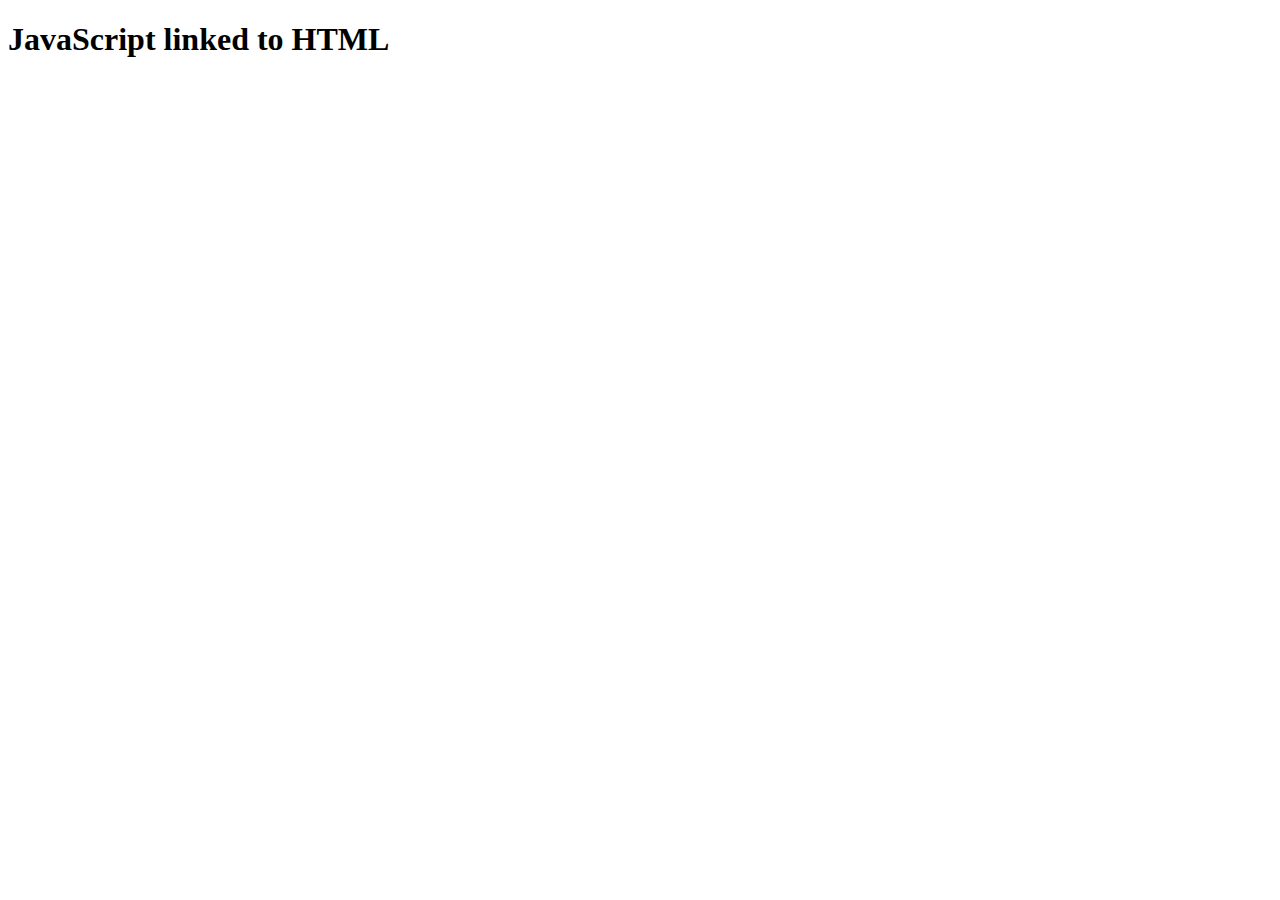
<file: javascript-crash-course/index.html>
<!DOCTYPE html>
<html lang="en">
<head>
    <meta charset="UTF-8">
    <meta name="viewport" content="width=device-width, initial-scale=1.0">
    <title>JavaScript Crash Course</title>
    <script src="app.js"></script>
</head>
<body>
    <h1>JavaScript linked to HTML</h1>
</body>
</html>
</file>
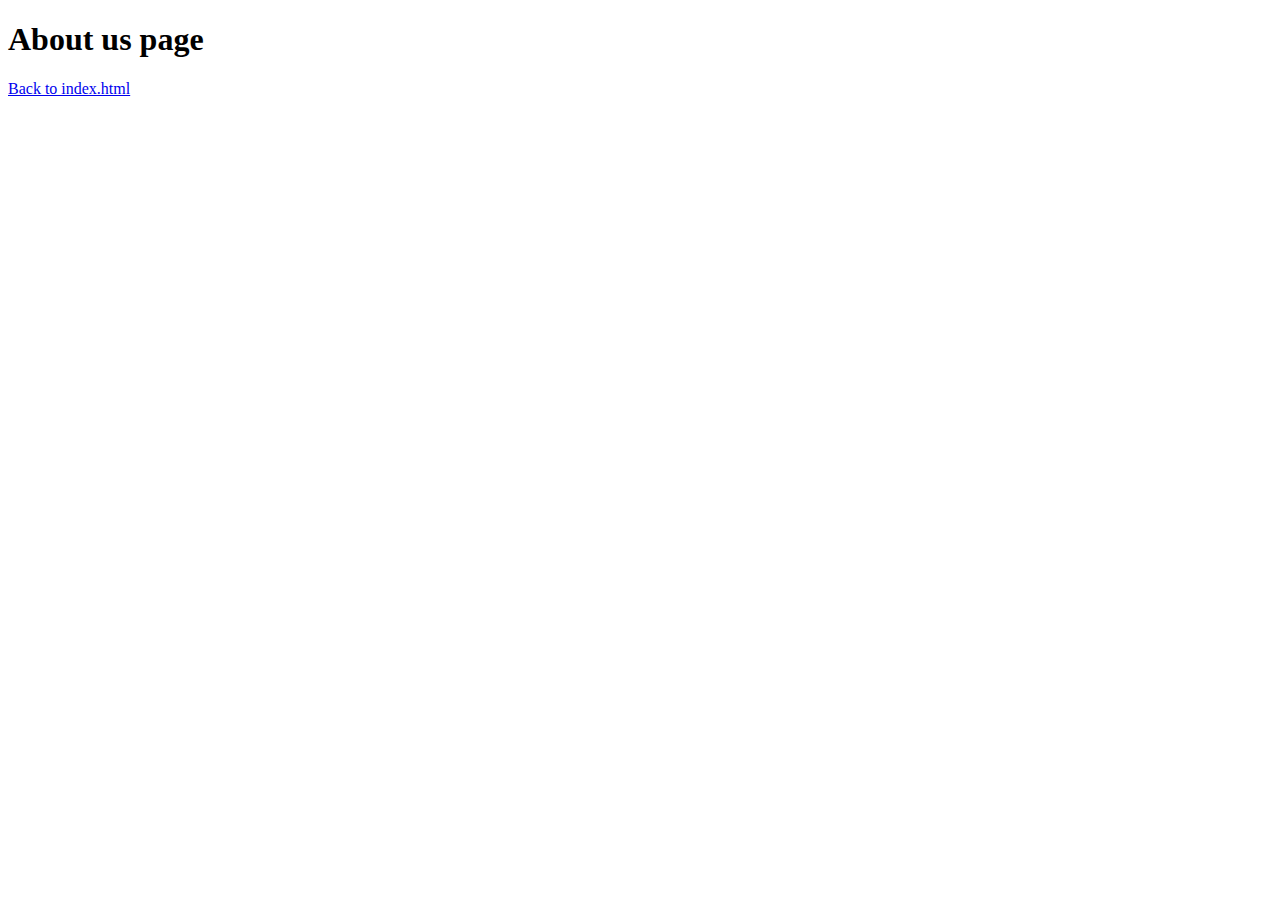
<file: about.html>
<!DOCTYPE html>
<html lang="en">
  <head>
    <meta charset="UTF-8" />
    <meta name="viewport" content="width=device-width, initial-scale=1.0" />
    <title>Document</title>
  </head>
  <body>
    <h1>About us page</h1>
    <a href="index.html">Back to index.html</a>
  </body>
</html>
</file>
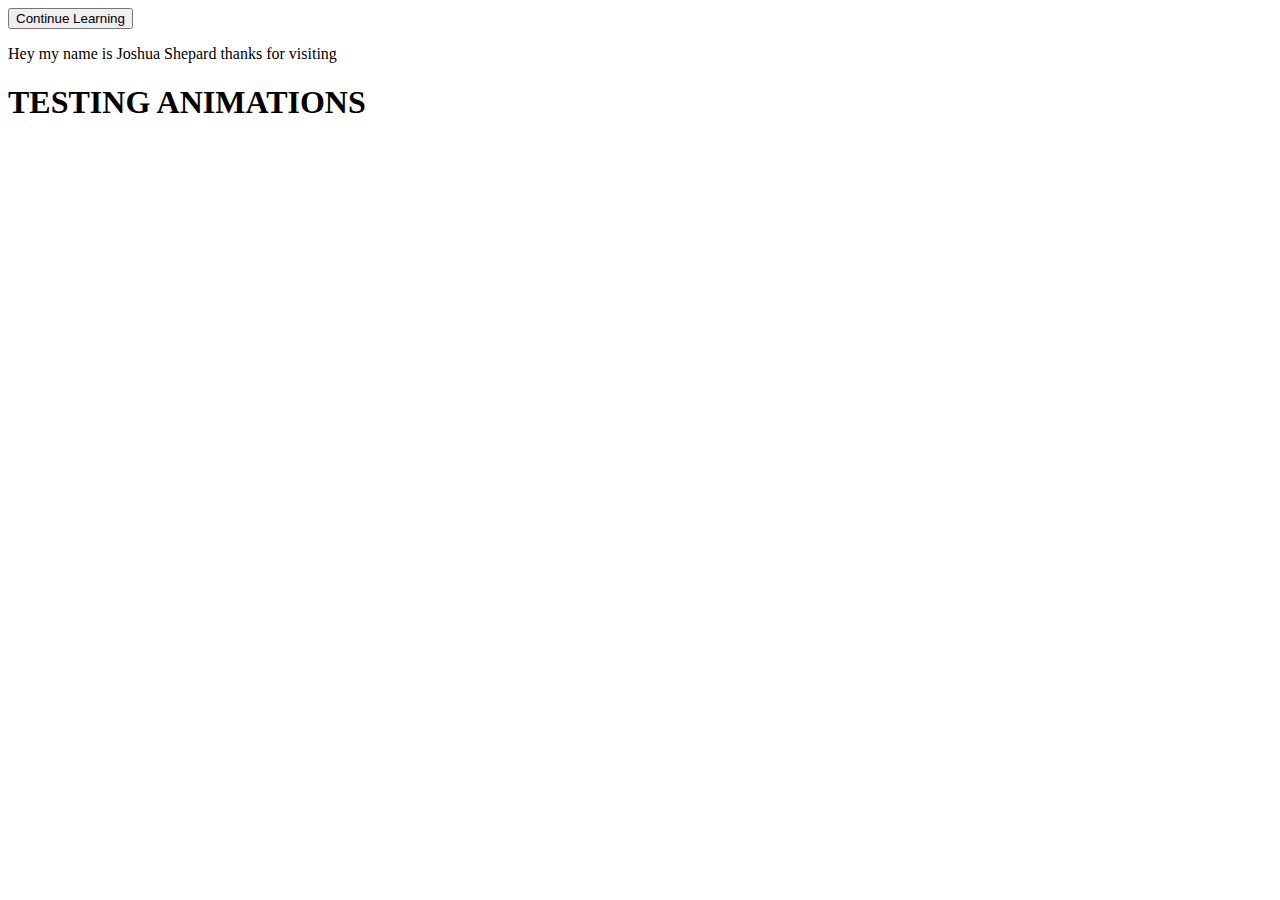
<file: advanceCSS.html>
<!DOCTYPE html>
<html lang="en">
<head>
    <meta charset="UTF-8">
    <meta name="viewport" content="width=device-width, initial-scale=1.0">
    <title>CSS Practice</title>
    <link rel="stylesheet" href="advance.css">
</head>
<body>
    <button>Continue Learning</button>
    <p>Joshua Shepard</p>

    <h1>TESTING ANIMATIONS</h1>
</body>
</html>
</file>
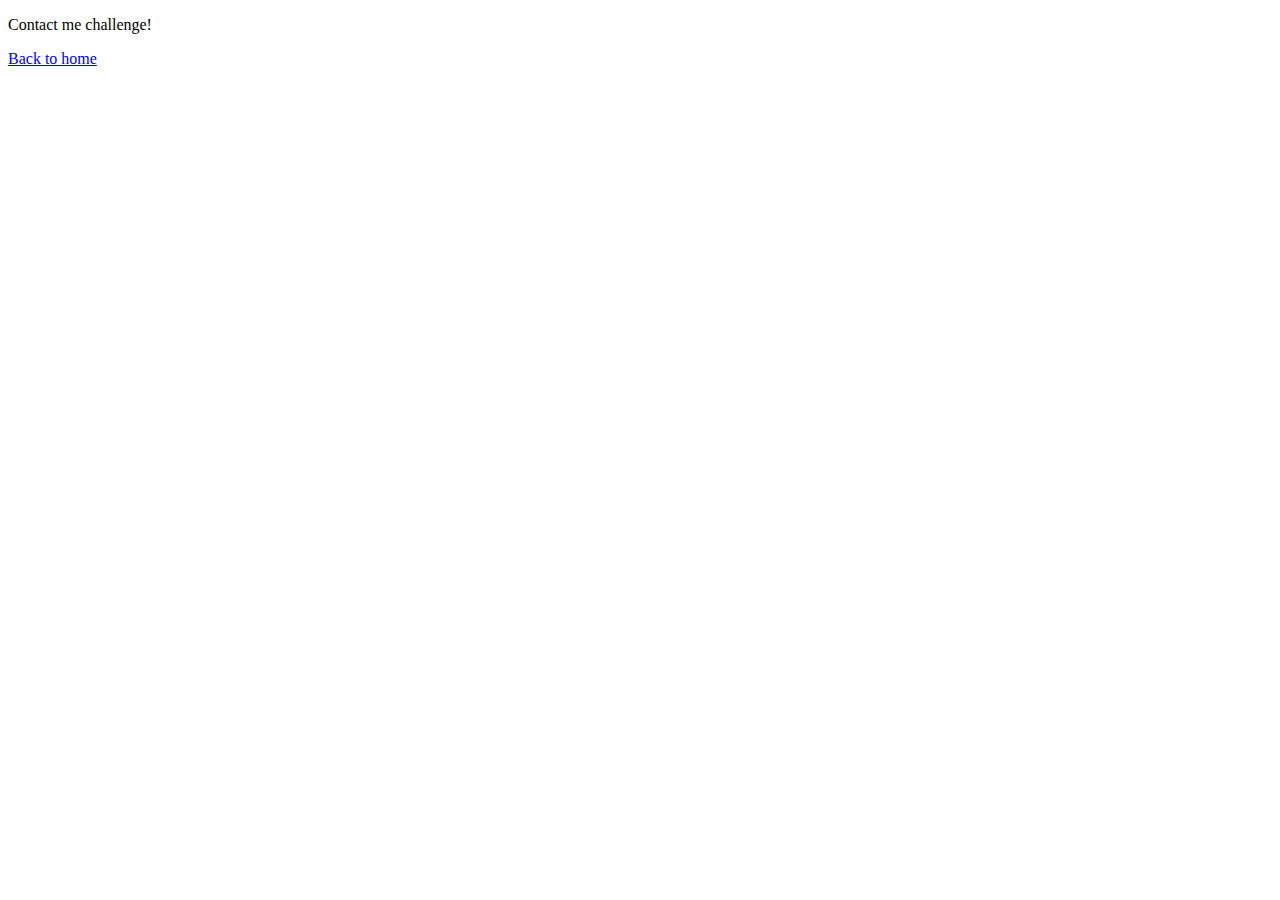
<file: contact.html>
<!DOCTYPE html>
<html lang="en">
<head>
    <meta charset="UTF-8">
    <meta name="viewport" content="width=device-width, initial-scale=1.0">
    <title>Document</title>
</head>
<body>
    <p>Contact me challenge!</p>
    <a href="index.html">Back to home</a>
</body>
</html>
</file>
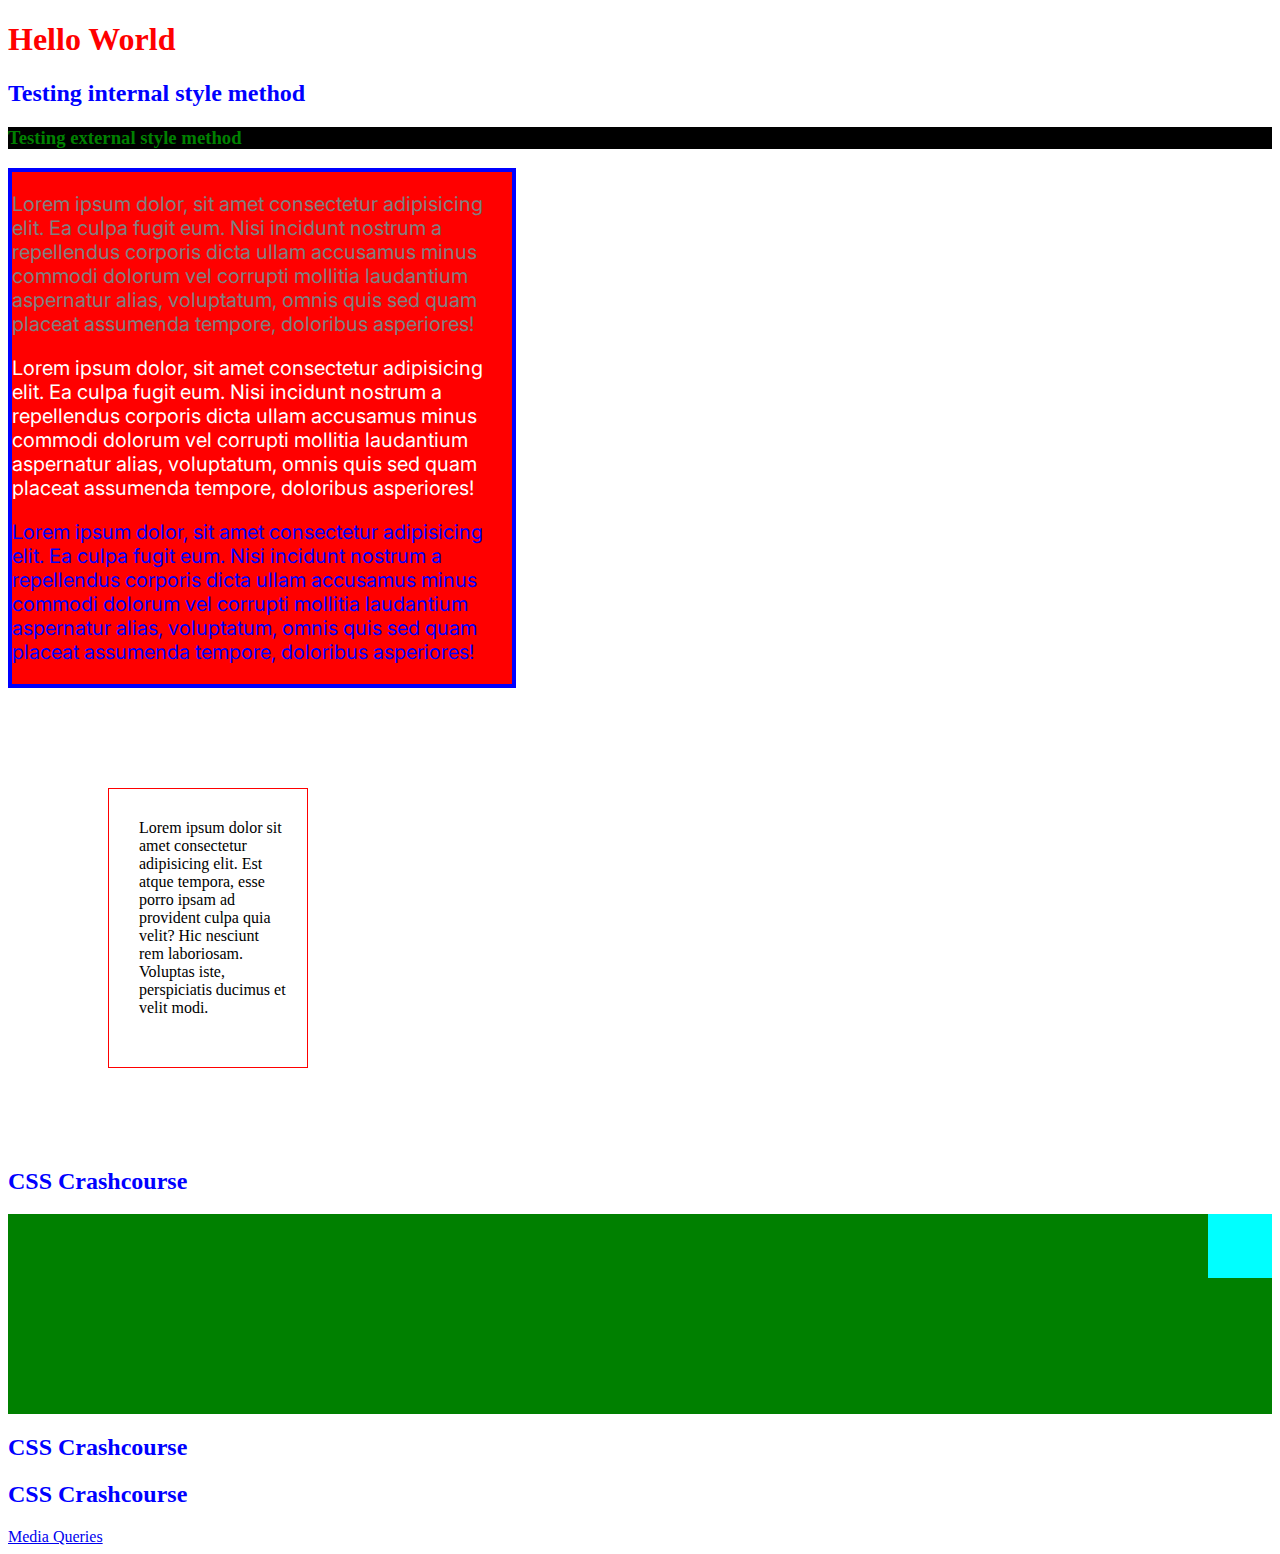
<file: csspractice.html>
<!DOCTYPE html>
<html lang="en">
  <head>
    <meta charset="UTF-8" />
    <meta name="viewport" content="width=device-width, initial-scale=1.0" />
    <title>Document</title>
    <!-- Link the external CSS file to HTML file within the head -->
    <link rel="stylesheet" href="styles.css" />

    <!-- Internal CSS method -->
    <style>
      h2 {
        color: blue;
      }
    </style>
  </head>
  <body>
    <!-- Inline CSS Method -->
    <h1 style="color: red">Hello World</h1>

    <!-- Internal CSS Method -->
    <h2>Testing internal style method</h2>

    <!-- External CSS Method -->
    <h3>Testing external style method</h3>

    <!-- Div with height + width -->
    <div class="test">
      <p class="paragraph-1 grey">
        Lorem ipsum dolor, sit amet consectetur adipisicing elit. Ea culpa fugit
        eum. Nisi incidunt nostrum a repellendus corporis dicta ullam accusamus
        minus commodi dolorum vel corrupti mollitia laudantium aspernatur alias,
        voluptatum, omnis quis sed quam placeat assumenda tempore, doloribus
        asperiores!
      </p>
      <p id="paragraph-2">
        Lorem ipsum dolor, sit amet consectetur adipisicing elit. Ea culpa fugit
        eum. Nisi incidunt nostrum a repellendus corporis dicta ullam accusamus
        minus commodi dolorum vel corrupti mollitia laudantium aspernatur alias,
        voluptatum, omnis quis sed quam placeat assumenda tempore, doloribus
        asperiores!
      </p>
      <p class="paragraph-1">
        Lorem ipsum dolor, sit amet consectetur adipisicing elit. Ea culpa fugit
        eum. Nisi incidunt nostrum a repellendus corporis dicta ullam accusamus
        minus commodi dolorum vel corrupti mollitia laudantium aspernatur alias,
        voluptatum, omnis quis sed quam placeat assumenda tempore, doloribus
        asperiores!
      </p>
    </div>

    <div class="box-model">
      Lorem ipsum dolor sit amet consectetur adipisicing elit. Est atque tempora, esse porro ipsam ad provident culpa quia velit? Hic nesciunt rem laboriosam. Voluptas iste, perspiciatis ducimus et velit modi.
    </div>

    <!-- Display Content -->
    <!-- Block - Take up the entire available width and can set height/width, starts on new line-->
    <!-- Inline - Take up only the size of content, cannot set height/width, doesn't start on new line -->
    <h2>CSS Crashcourse</h2>
    <div class="parent">
      <div class="child"></div>
    </div>
    <h2>CSS Crashcourse</h2>
    <h2>CSS Crashcourse</h2>

    <a href="mediaqueries.html">Media Queries</a>
  </body>
</html>
</file>
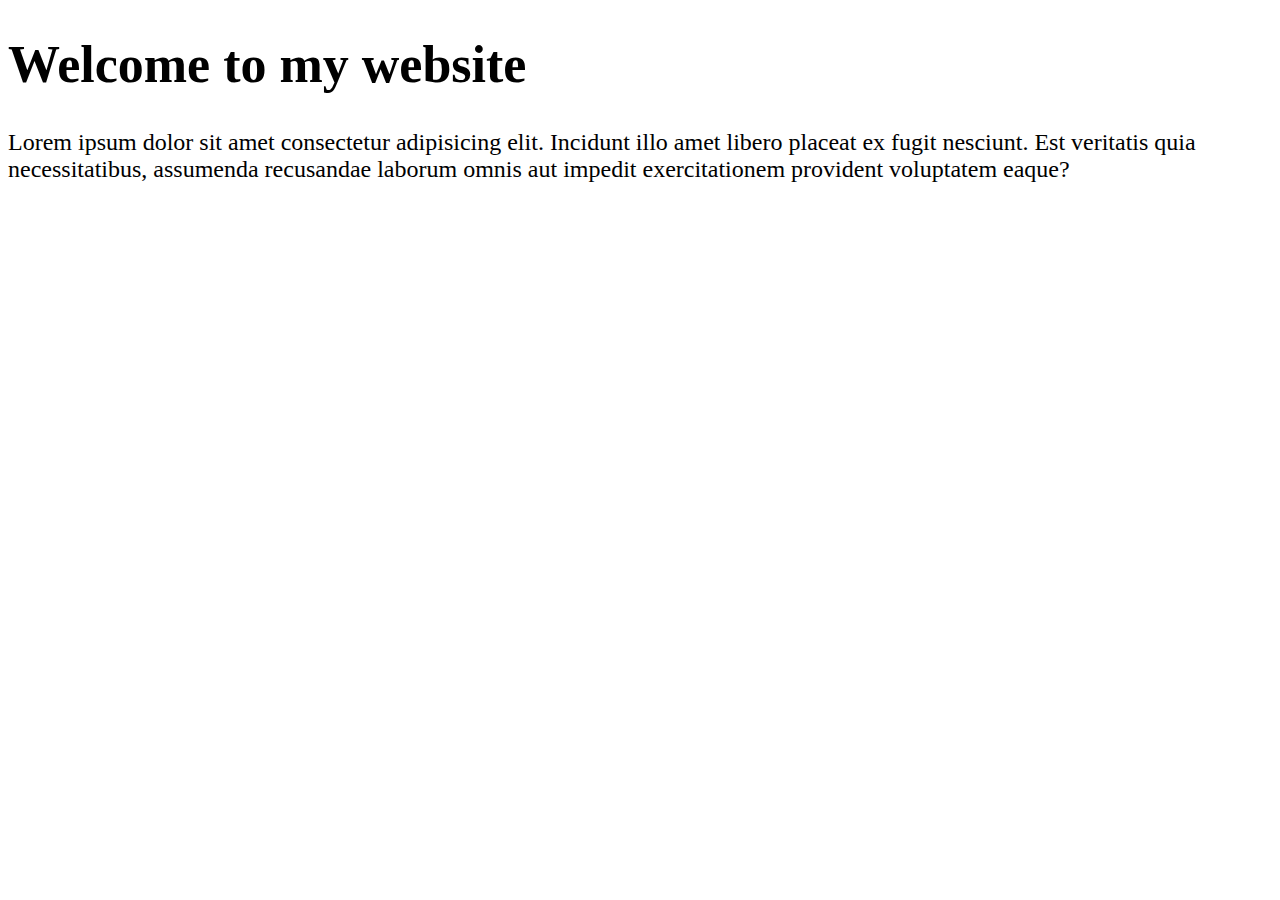
<file: mediaqueries.html>
<!DOCTYPE html>
<html lang="en">
<head>
    <meta charset="UTF-8">
    <meta name="viewport" content="width=device-width, initial-scale=1.0">
    <title>Media Queries</title>
    <link rel="stylesheet" href="styles.css">
</head>
<body>
    <h1 class="title-media">Welcome to my website</h1>
    <p class="paragraph-media">Lorem ipsum dolor sit amet consectetur adipisicing elit. Incidunt illo amet libero placeat ex fugit nesciunt. Est veritatis quia necessitatibus, assumenda recusandae laborum omnis aut impedit exercitationem provident voluptatem eaque?</p>
</body>
</html>
</file>
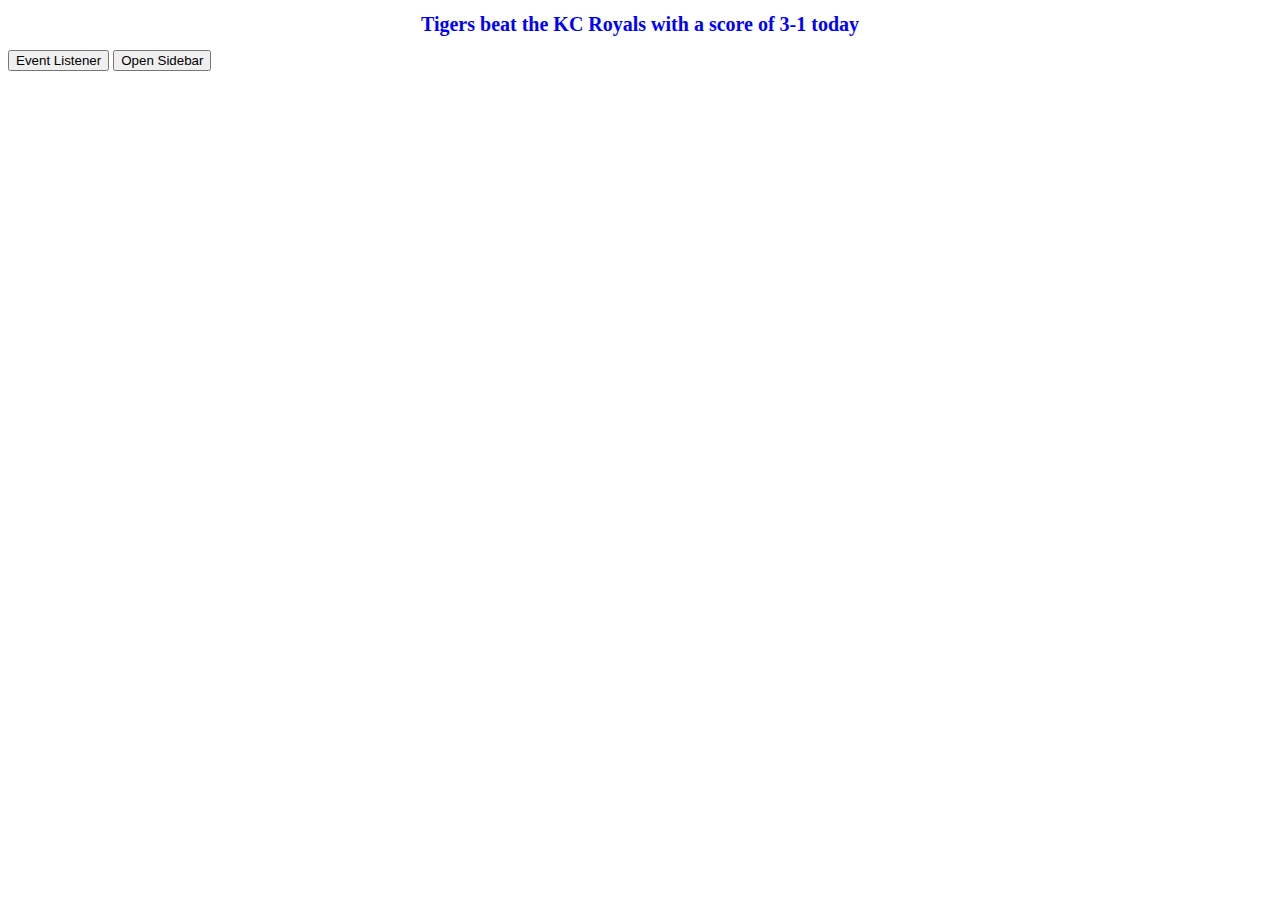
<file: DOMCrashCourse/indexDOM.html>
<!DOCTYPE html>
<html lang="en">
<head>
    <meta charset="UTF-8">
    <meta name="viewport" content="width=device-width, initial-scale=1.0">
    <title>DOM Crash Course</title>
    <link rel="stylesheet" href="styleDOM.css">
    <script src="scriptDOM.js" defer></script>
</head>
<body>
    <h1 id="heading">The DOM</h1>
    <button>Event Listener</button>
    <button class="examplebutton">Open Sidebar</button>
    <div class="sidebar"></div>
</body>
</html>
</file>
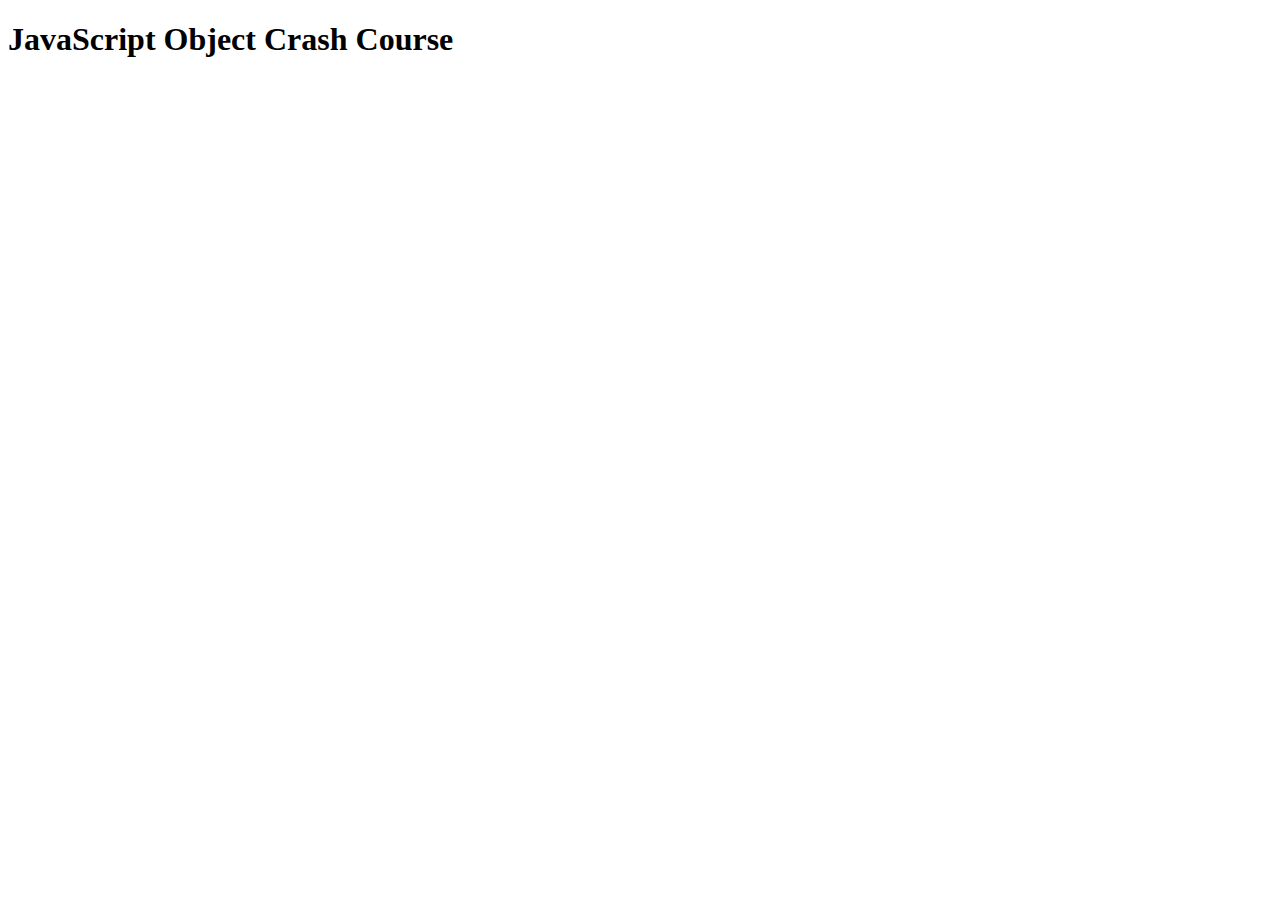
<file: javascript-objects-course/object.html>
<!DOCTYPE html>
<html lang="en">
<head>
    <meta charset="UTF-8">
    <meta name="viewport" content="width=device-width, initial-scale=1.0">
    <title>JavaScript Objects</title>
    <script src="objectapp.js"></script>
</head>
<body>
    <h1>JavaScript Object Crash Course</h1>
</body>
</html>
</file>
<file: advance.css>
button {
    transition: 300ms;
}

/*  Pseudo Class */
button:hover {
    opacity: 30%;
    background-color: red;
    padding: 4px;
}

/* Pseudo Elements - MUST HAVE CONTENT PROPERTY */
p::before {
    content: "Hey my name is ";
    /* background-color: red;
    margin: 8px; */
}

p::after {
    content: " thanks for visiting";
} 

/* CSS Animations */
h1 {
    animation: pointdown 1000ms 5 alternate-reverse;
}

@keyframes pointdown {
    0% {
        transform: translateY(0);
    }

    100% {
        transform: translateY(16px)
    }
}
</file>
<file: styles.css>
@import url('https://fonts.googleapis.com/css2?family=Inter:ital,opsz,wght@0,14..32,100..900;1,14..32,100..900&display=swap');

h3 {
    /* Color Properties */
    color: rgb(0, 128, 0);
    background-color: black;
}

.test {
    /* Fonts Properties */
    font-size: 20px;
    font-weight: 400;
    font-family: Inter, sans-serif;

    /* Width and height Properties */
    width: 100%;
    max-width: 500px;
    /* height: 100vh; */
    background-color: red;

    /* Border Properties */
    border: 4px solid blue;
    margin-bottom: 50px;
}

/* CSS Selectors (least to most specificity) Generic, Class, ID */
#paragraph-2 {
    color: white;
}

.paragraph-1.grey {
    color: grey;
}

.paragraph-1 {
    color: blue;
}

/* BOX MODEL */
.box-model {
    width: 200px;
    border: 1px solid red;
    padding: 30px 20px 50px 30px;
    margin: 100px;
    box-sizing: border-box;
}

/* POSITION */
.title {
    background-color: red;
    position: absolute;
    width: 100%;
    bottom: 0;
    left: 0;
}

.parent {
    height: 200px;
    background-color: green;
    position: sticky;
}

.child {
    width: 64px;
    height: 64px;
    background-color: aqua;
    position: absolute;
    right: 0;
    top: 0;
}

/* MEDIA QUERIES */
.title-media {
    font-size: 52px;
}

.paragraph-media {
    font-size: 24px;
}

/* Large Smartphones */
@media (max-width: 640px) {
    .title-media {
        font-size: 36px;
    }

    .paragraph-media {
        font-size: 24px;
    }
}

/* Small Smartphones */
@media (max-width: 480px) {
    .title-media {
        font-size: 32px;
    }

    .paragraph-media {
        font-size: 20px;
    }
}
</file>
<file: DOMCrashCourse/styleDOM.css>
.sidebar {
    position: fixed;
    background-color: black;
    width: 300px;
    height: 100vh;
    top: 0;
    right: 0;
    display: none;
}

.open .sidebar {
    display: block;
}
</file>
